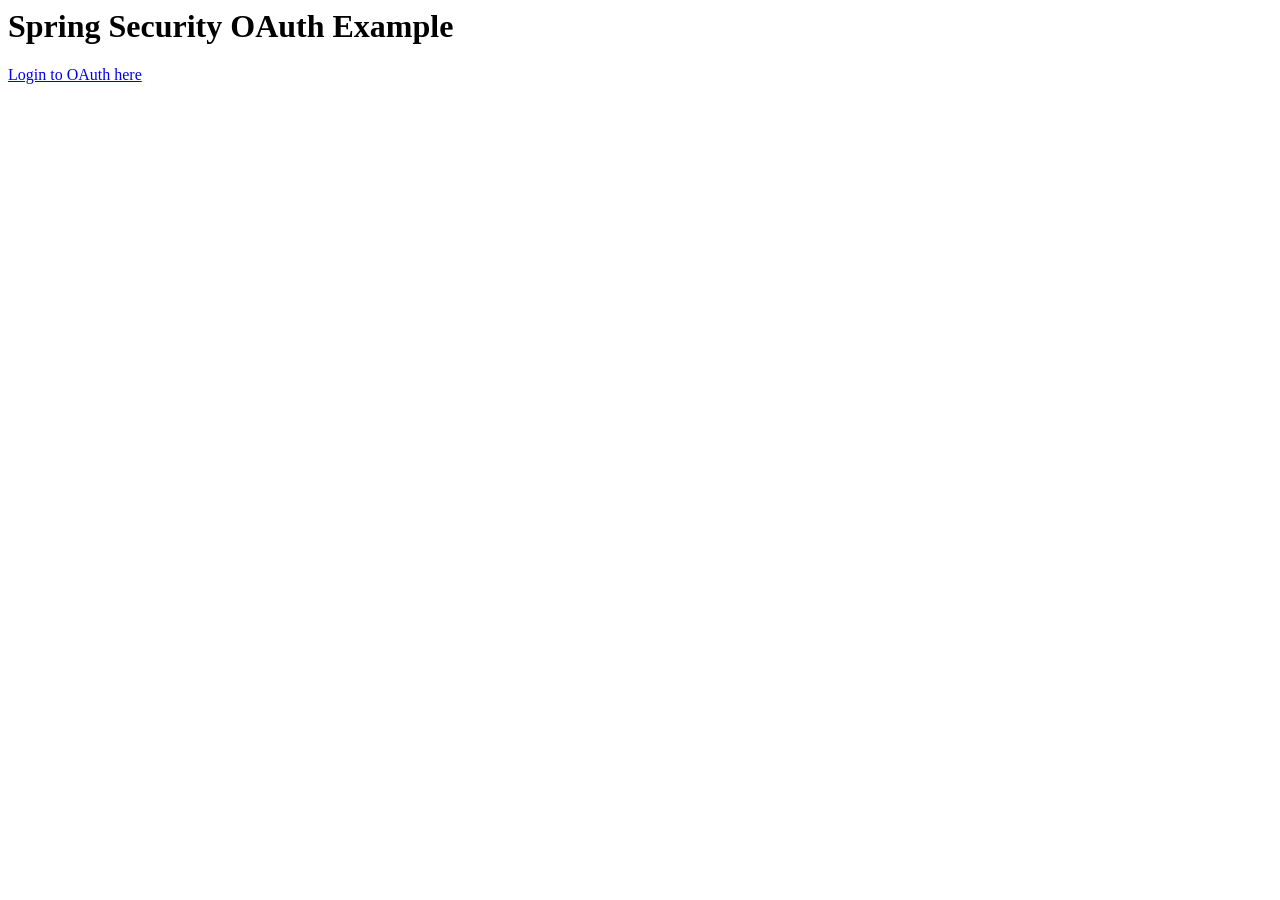
<file: spring-security-client/src/main/resources/templates/index.html>
<html>
<head>
    <meta http-equiv="Content-Type" content="text/html; charset=utf-8" />

    <title>Spring Security OAuth Example</title>

</head>


<body>

    <h1>Spring Security OAuth Example</h1>

    <a href="secure">Login to OAuth here</a>

</body>

</html>
</file>
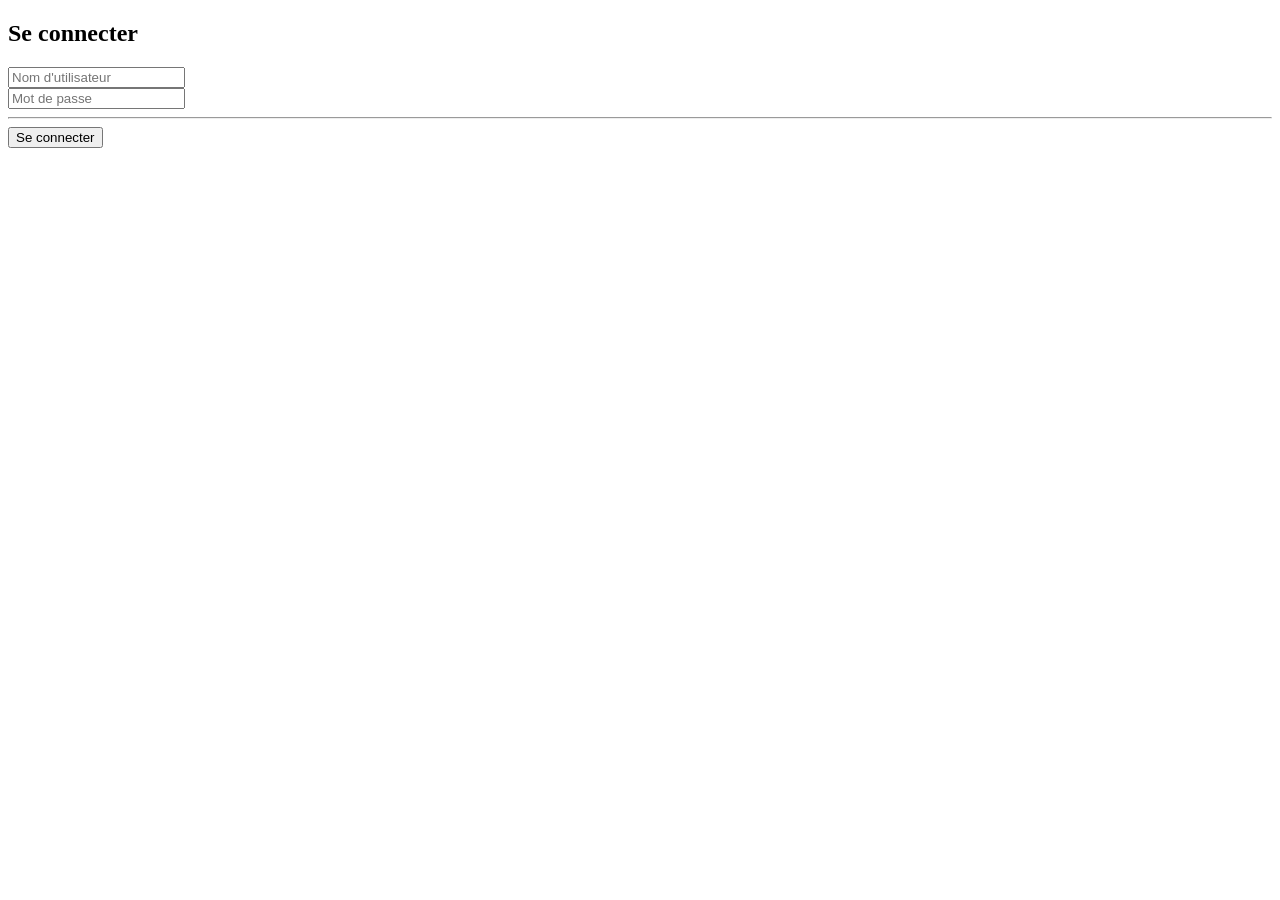
<file: microservice-client/src/main/resources/templates/Connexion.html>
<!DOCTYPE html>
<html lang="en" xmlns:th="http://www.w3.org/1999/xhtml">

<head>
    <div th:include="_head.html"></div>
</head>

<body class="espaceSection">

<div th:include="_navbar.html"></div>


<div class="page-wrapper bg-gra-01 p-t-180 p-b-100 font-poppins col-xs-12">
    <div class="wrapper wrapper--w780">
        <div class="card card-3">
            <div class="card-heading"></div>
            <div class="card-body">
                <h2 class="title">Se connecter</h2>
                <th:form method="POST" action="/login">

                    <div class="input-group">
                        <input class="input--style-3" type="text" placeholder="Nom d'utilisateur" name="username"/>
                    </div>

                    <div class="input-group">
                        <input class="input--style-3" type="password" placeholder="Mot de passe" name="password"/>
                    </div>

                    <hr/>

                    <div class="p-t-10">
                        <input class="btn btn-lg btn-primary btn-block text-uppercase" type="submit" value="Se connecter">
                    </div>

                </th:form>
            </div>
        </div>
    </div>
</div>

</body>

<div th:include="_footer.html"></div>

</html>
</file>
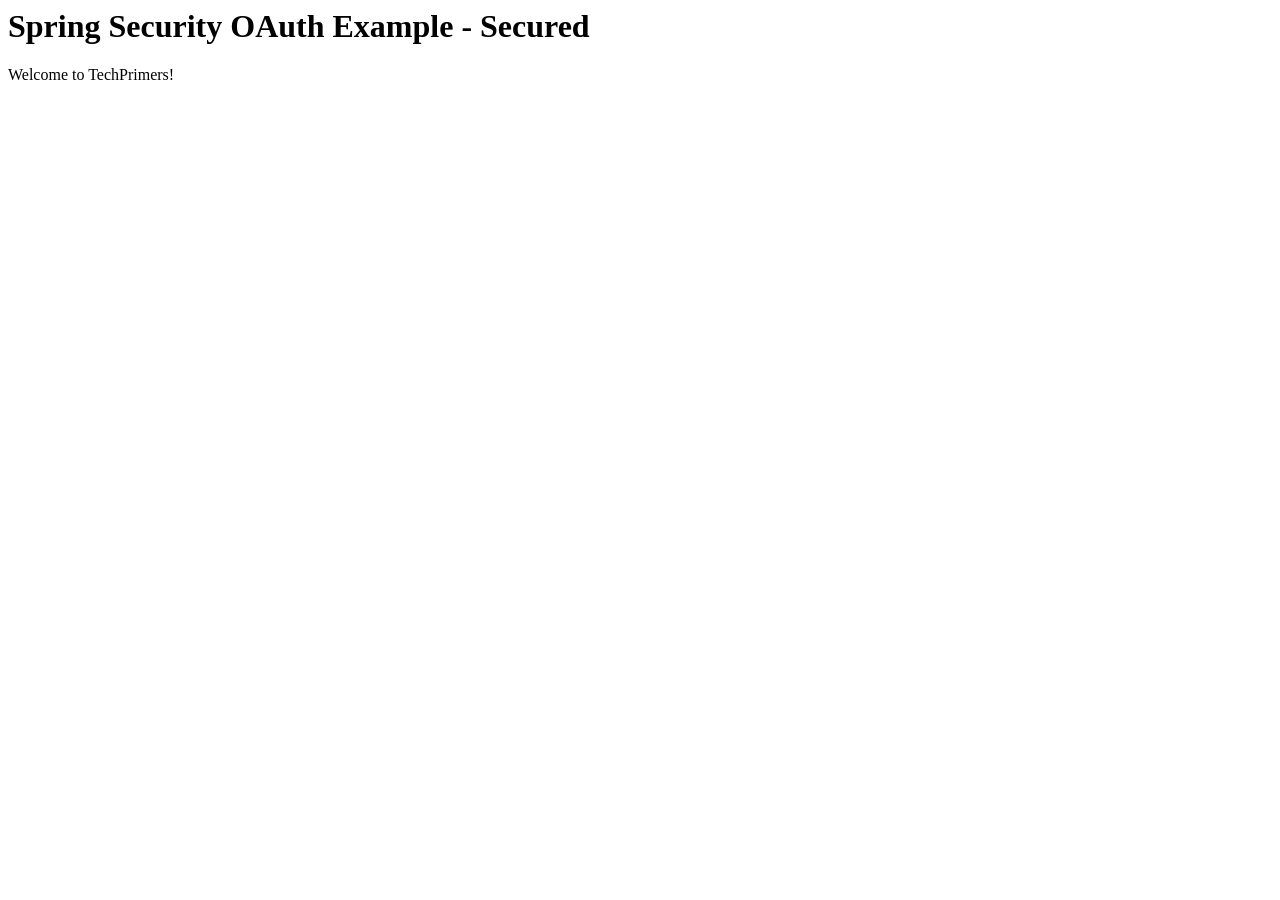
<file: spring-security-client/src/main/resources/templates/secure.html>
<html xmlns:th="http://www.w3.org/1999/xhtml">
<head>
    <meta http-equiv="Content-Type" content="text/html; charset=utf-8" />

    <title>Spring Security OAuth Example</title>

</head>


<body>

<h1>Spring Security OAuth Example - Secured</h1>

Welcome to TechPrimers!

<span th:text="${#authentication.name}"></span>
</body>

</html>
</file>
